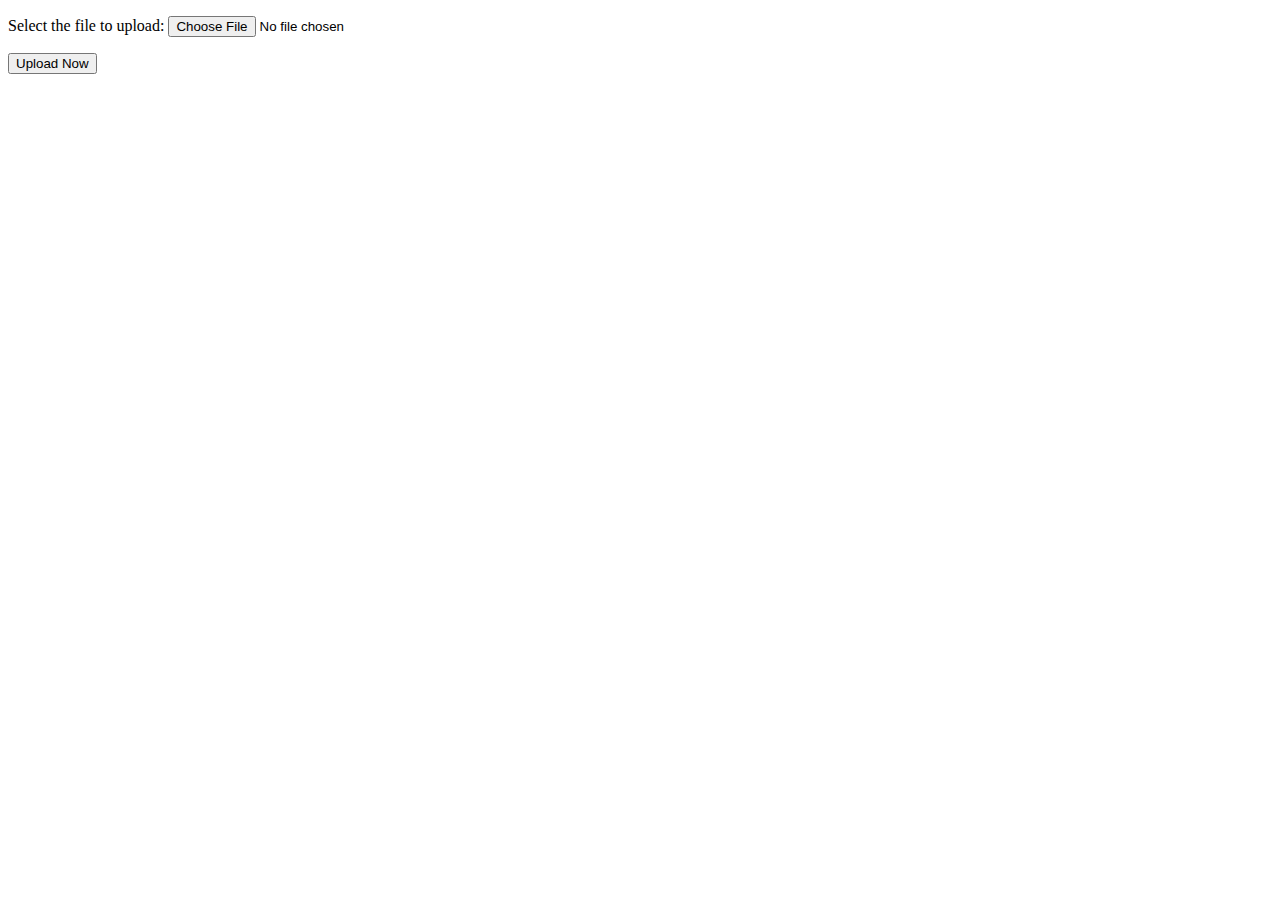
<file: xyz/upload.html>
<!DOCTYPE html>
<html lang="en">
<head>
    <meta charset="UTF-8">
    <meta http-equiv="X-UA-Compatible" content="IE=edge">
    <meta name="viewport" content="width=device-width, initial-scale=1.0">
    <title>Document</title>
</head>
<body>
    <form action="uploadfiles.php" method="post" enctype="multipart/form-data">
        <p>
        <label for="my_upload">Select the file to upload:</label>
        <input id="my_upload" name="my_upload" type="file">
        </p>
        <input type="submit" value="Upload Now">
        </form>
    
</body>
</html>
</file>
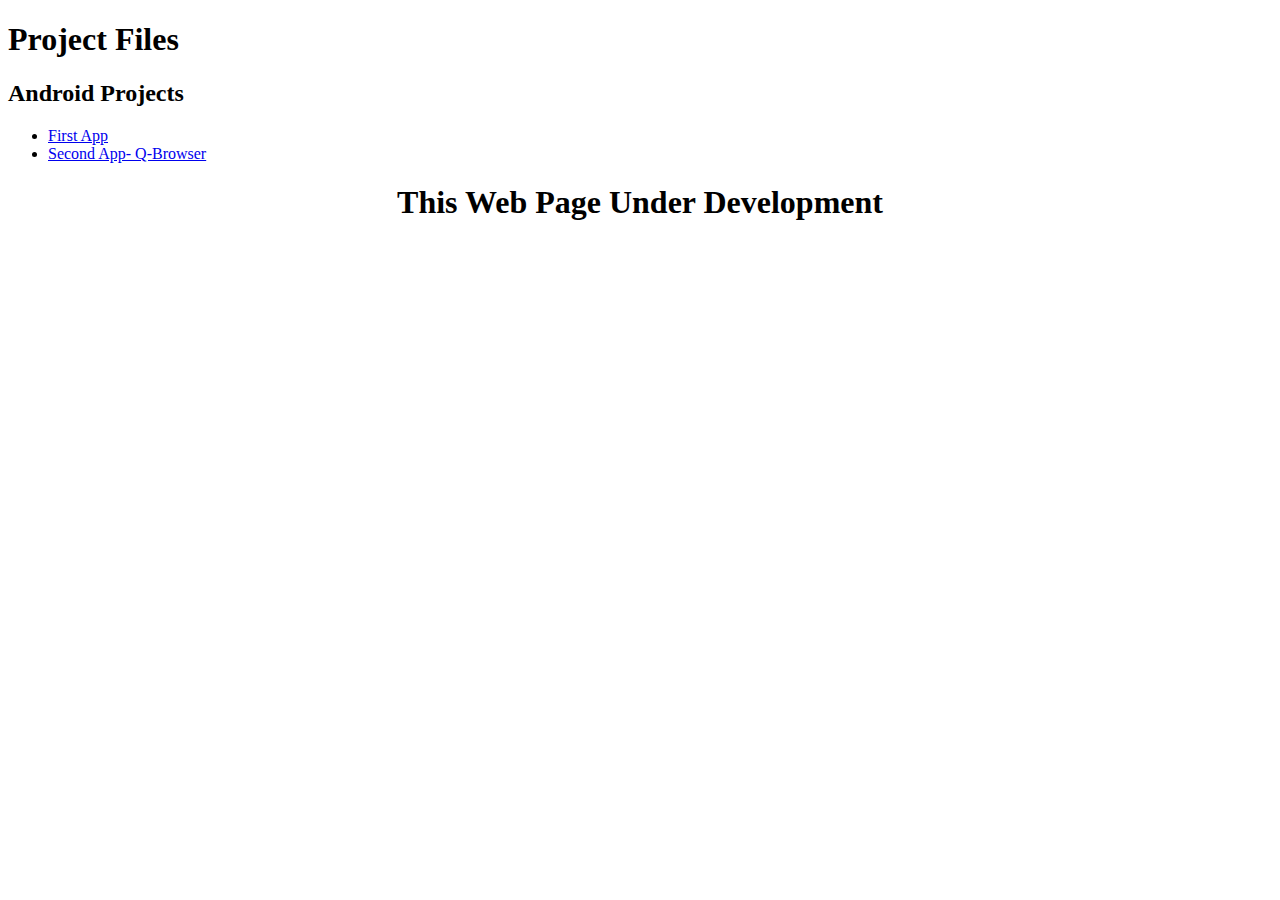
<file: projects/Android-Projects/project-files.html>
<!DOCTYPE html>
<html lang="en">
<head>
    <meta charset="UTF-8">
    <meta http-equiv="X-UA-Compatible" content="IE=edge">
    <meta name="viewport" content="width=device-width, initial-scale=1.0">
    <title>AHSANUR RAHMAN SUMON | Project Files</title>
</head>
<body>
    <h1>Project Files</h1>
    <h2>Android Projects</h2>
    <ul>
        <li><a href="/projects/Android Projects/First App.apk">First App</a></li>
        <li><a href="/projects/Android Projects/Q-Browser.apk">Second App- Q-Browser</a></li>

    </ul>

    <h1 style="text-align: center;">This Web Page Under Development</h1>
</body>
</html>
</file>
